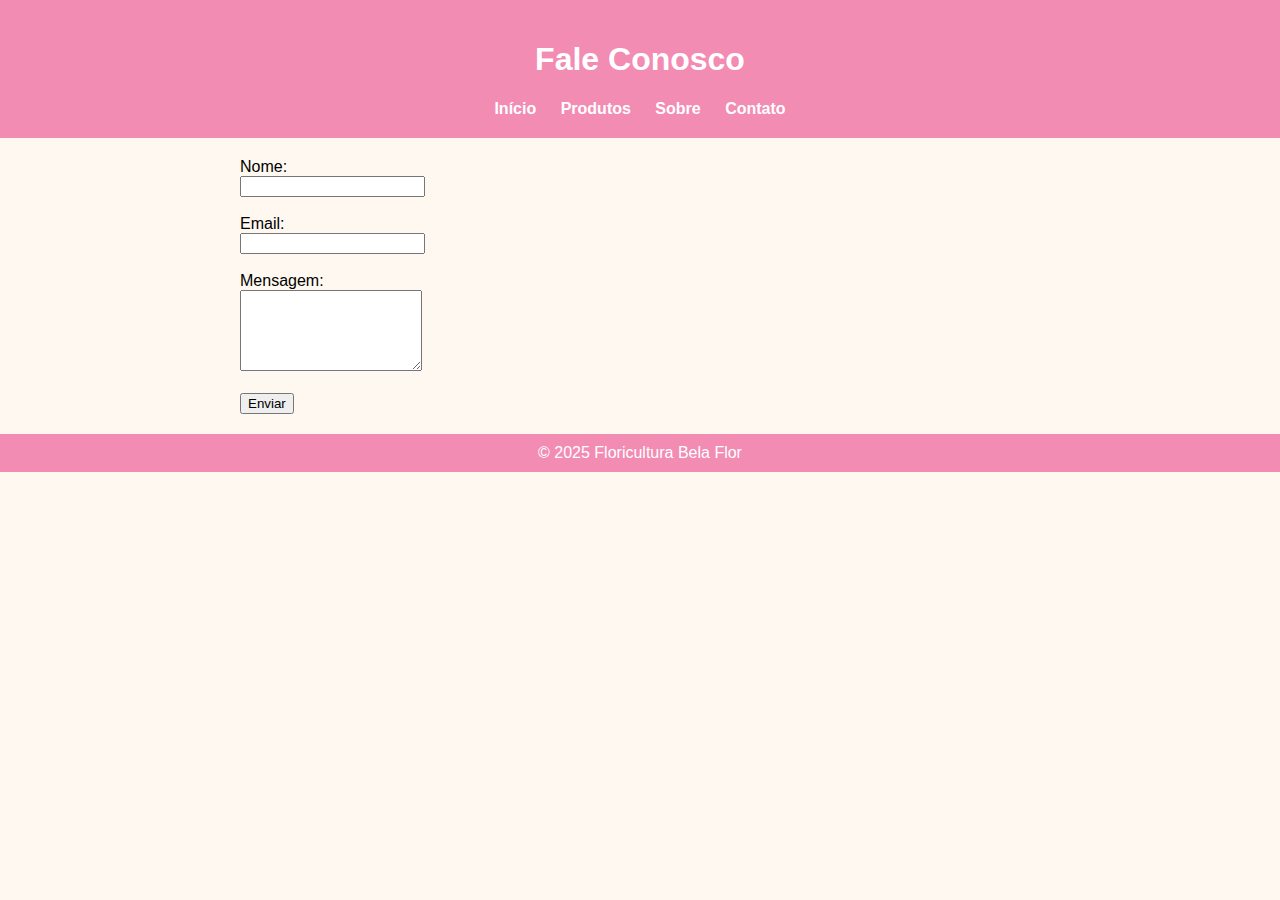
<file: floriculturinha/contato.html>
<!DOCTYPE html>
<html lang="pt-BR">
<head>
  <meta charset="UTF-8" />
  <title>Contato - Bela Flor</title>
  <link rel="stylesheet" href="estilo.css" />
</head>
<body>
  <header>
    <h1>Fale Conosco</h1>
    <nav>
      <a href="index.html">Início</a>
      <a href="produtos.html">Produtos</a>
      <a href="sobre.html">Sobre</a>
      <a href="contato.html">Contato</a>
    </nav>
  </header>

  <main>
    <form>
      <label>Nome:<br><input type="text" name="nome" required></label><br><br>
      <label>Email:<br><input type="email" name="email" required></label><br><br>
      <label>Mensagem:<br><textarea name="mensagem" rows="5" required></textarea></label><br><br>
      <button type="submit">Enviar</button>
    </form>
  </main>

  <footer>
    &copy; 2025 Floricultura Bela Flor
  </footer>
</body>
</html>
</file>
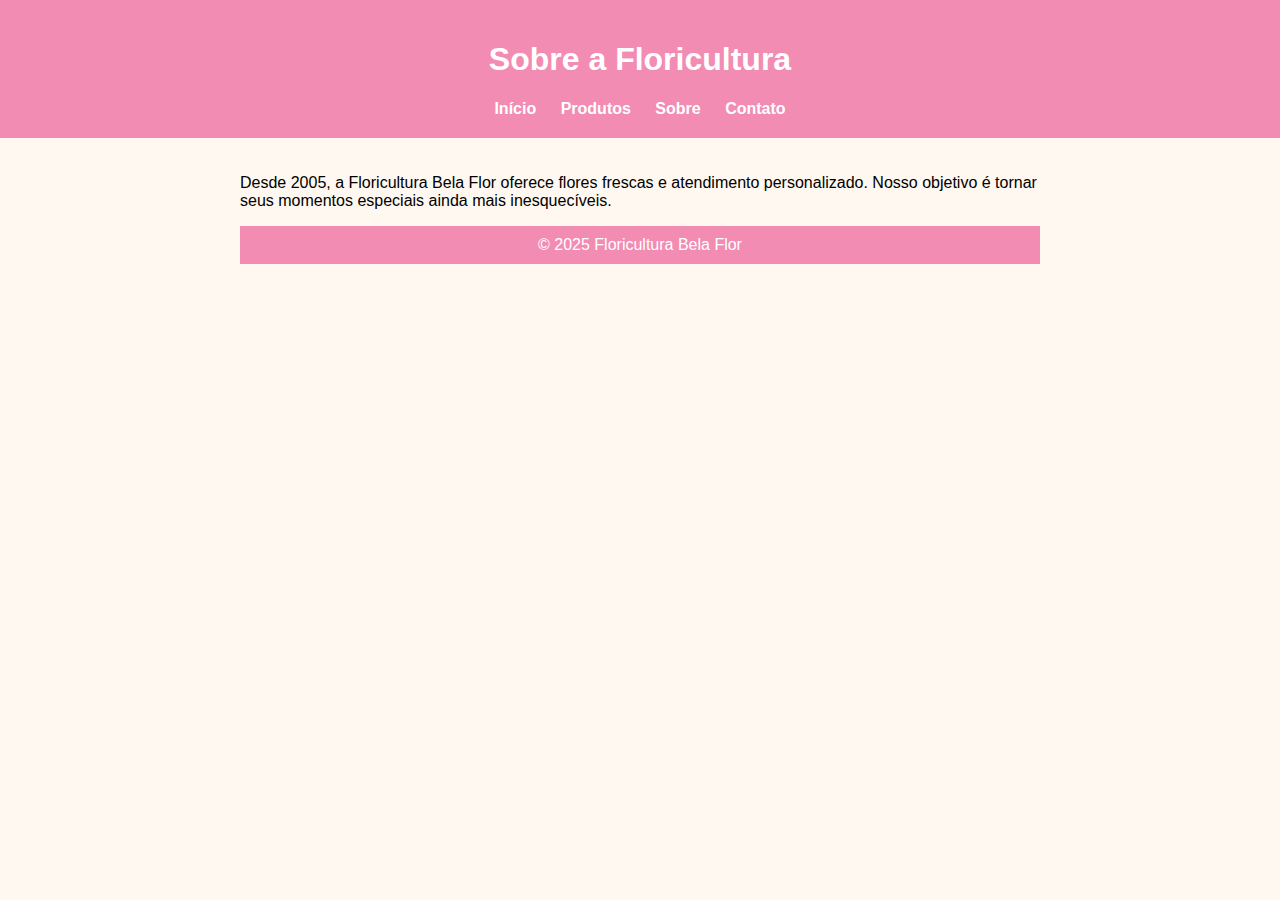
<file: floriculturinha/sobre.html>
<!DOCTYPE html>
<html lang="pt-BR">
<head>
  <meta charset="UTF-8" />
  <title>Sobre Nós - Bela Flor</title>
  <link rel="stylesheet" href="estilo.css" />
</head>
<body>
  <header>
    <h1>Sobre a Floricultura</h1>
    <nav>
      <a href="index.html">Início</a>
      <a href="produtos.html">Produtos</a>
      <a href="sobre.html">Sobre</a>
      <a href="contato.html">Contato</a>
    </nav>
  </header>

  <main>
    <p>Desde 2005, a Floricultura Bela Flor oferece flores frescas e atendimento personalizado. Nosso objetivo é tornar seus momentos especiais ainda mais inesquecíveis.</p>

  <footer>
    &copy; 2025 Floricultura Bela Flor
  </footer>
</body>
</html>
</file>
<file: floriculturinha/estilo.css>
body {
  font-family: Arial, sans-serif;
  background-color: #fff8f0;
  margin: 0;
  padding: 0;
}

header {
  background-color: #f28cb3;
  color: white;
  padding: 20px;
  text-align: center;
}

nav a {
  color: white;
  margin: 0 10px;
  text-decoration: none;
  font-weight: bold;
}

nav a:hover {
  text-decoration: underline;
}

main {
  padding: 20px;
  max-width: 800px;
  margin: auto;
}

img {
  width: 100%;
  border-radius: 10px;
  margin-top: 20px;
}

footer {
  background-color: #f28cb3;
  color: white;
  text-align: center;
  padding: 10px;
}
</file>
